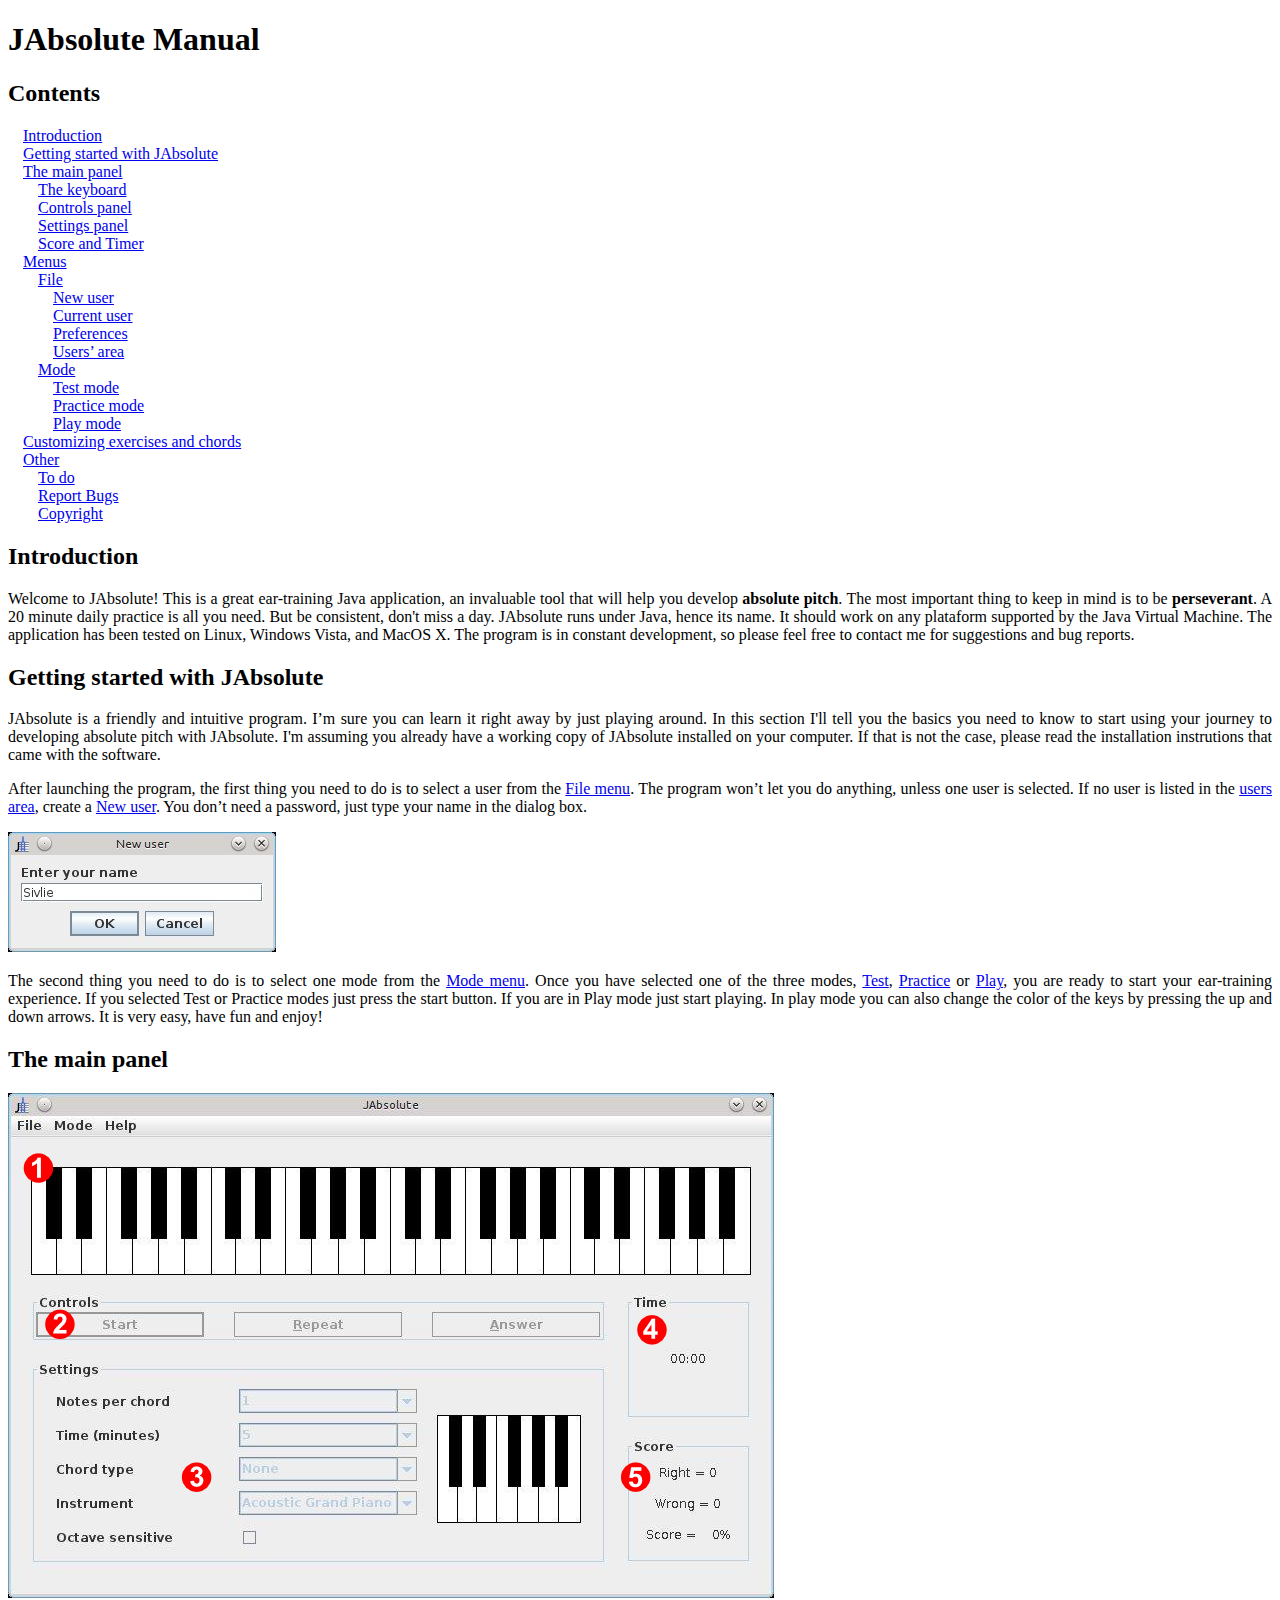
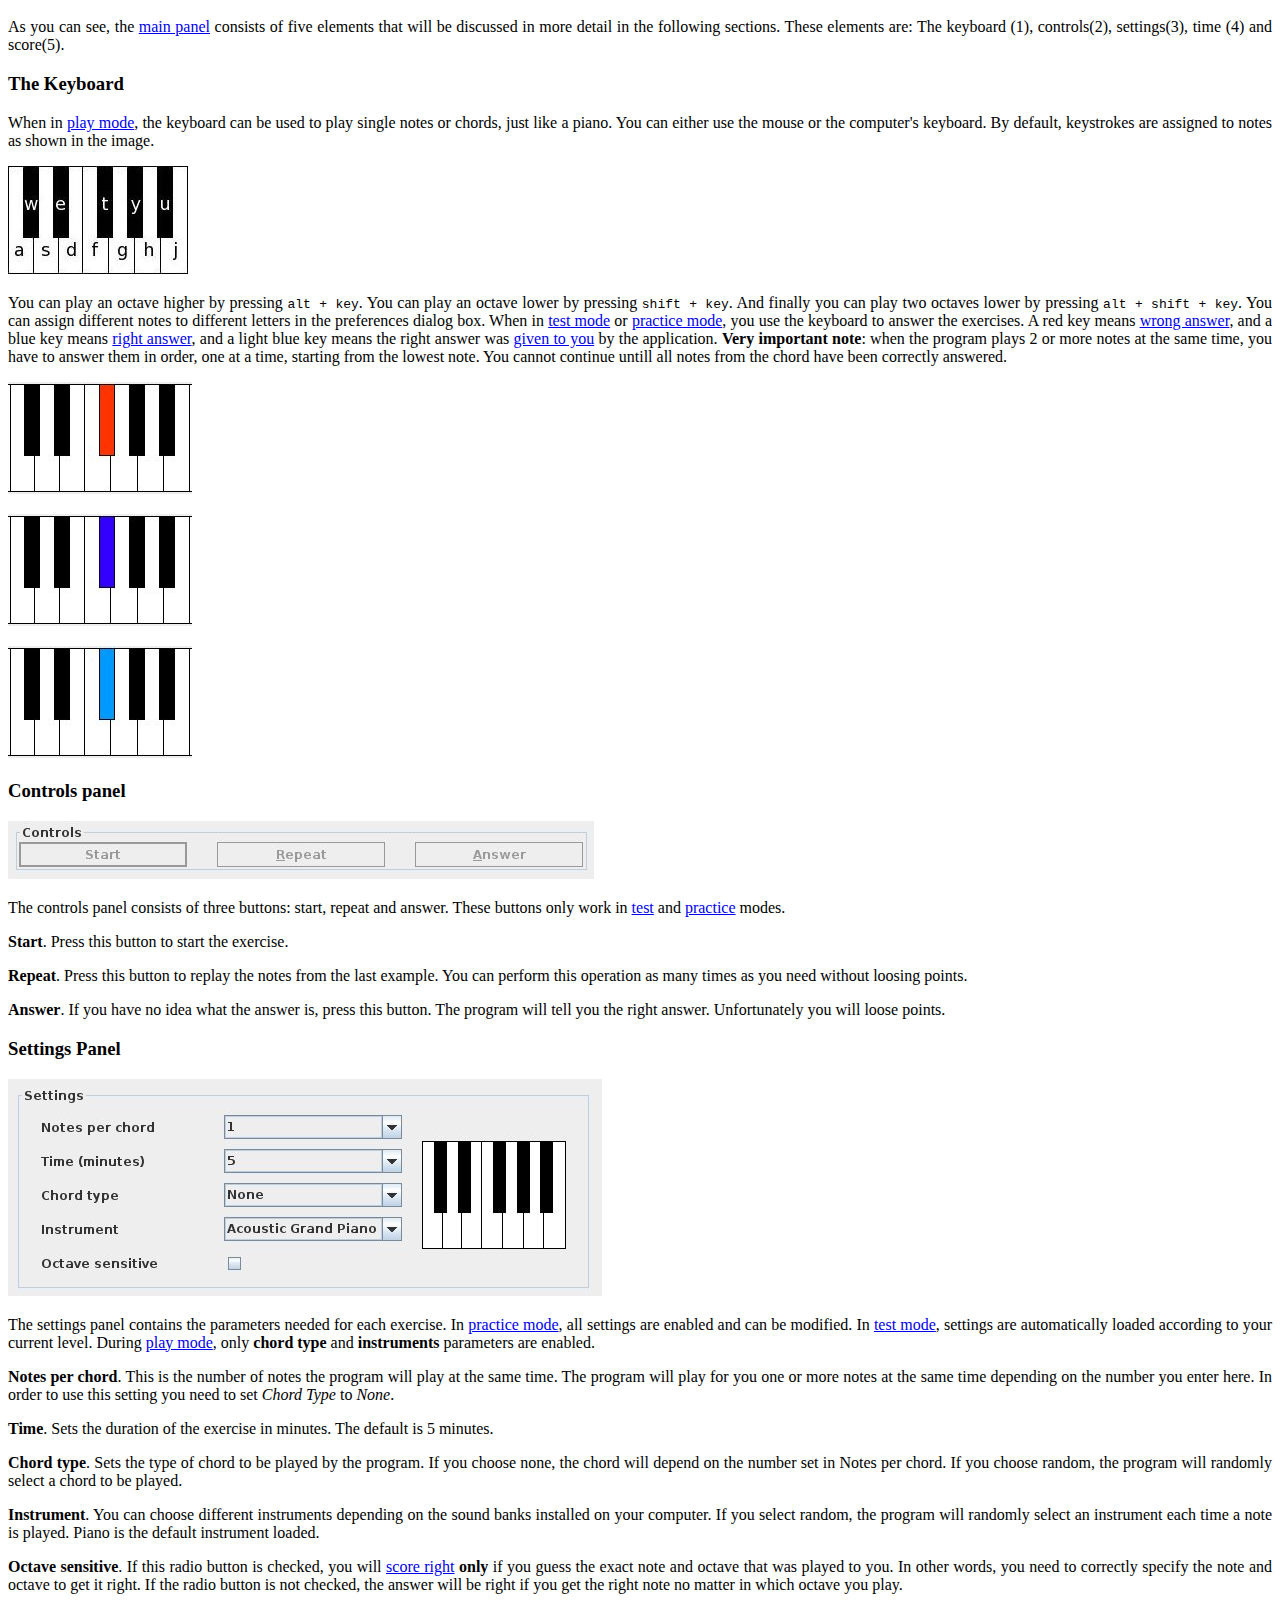
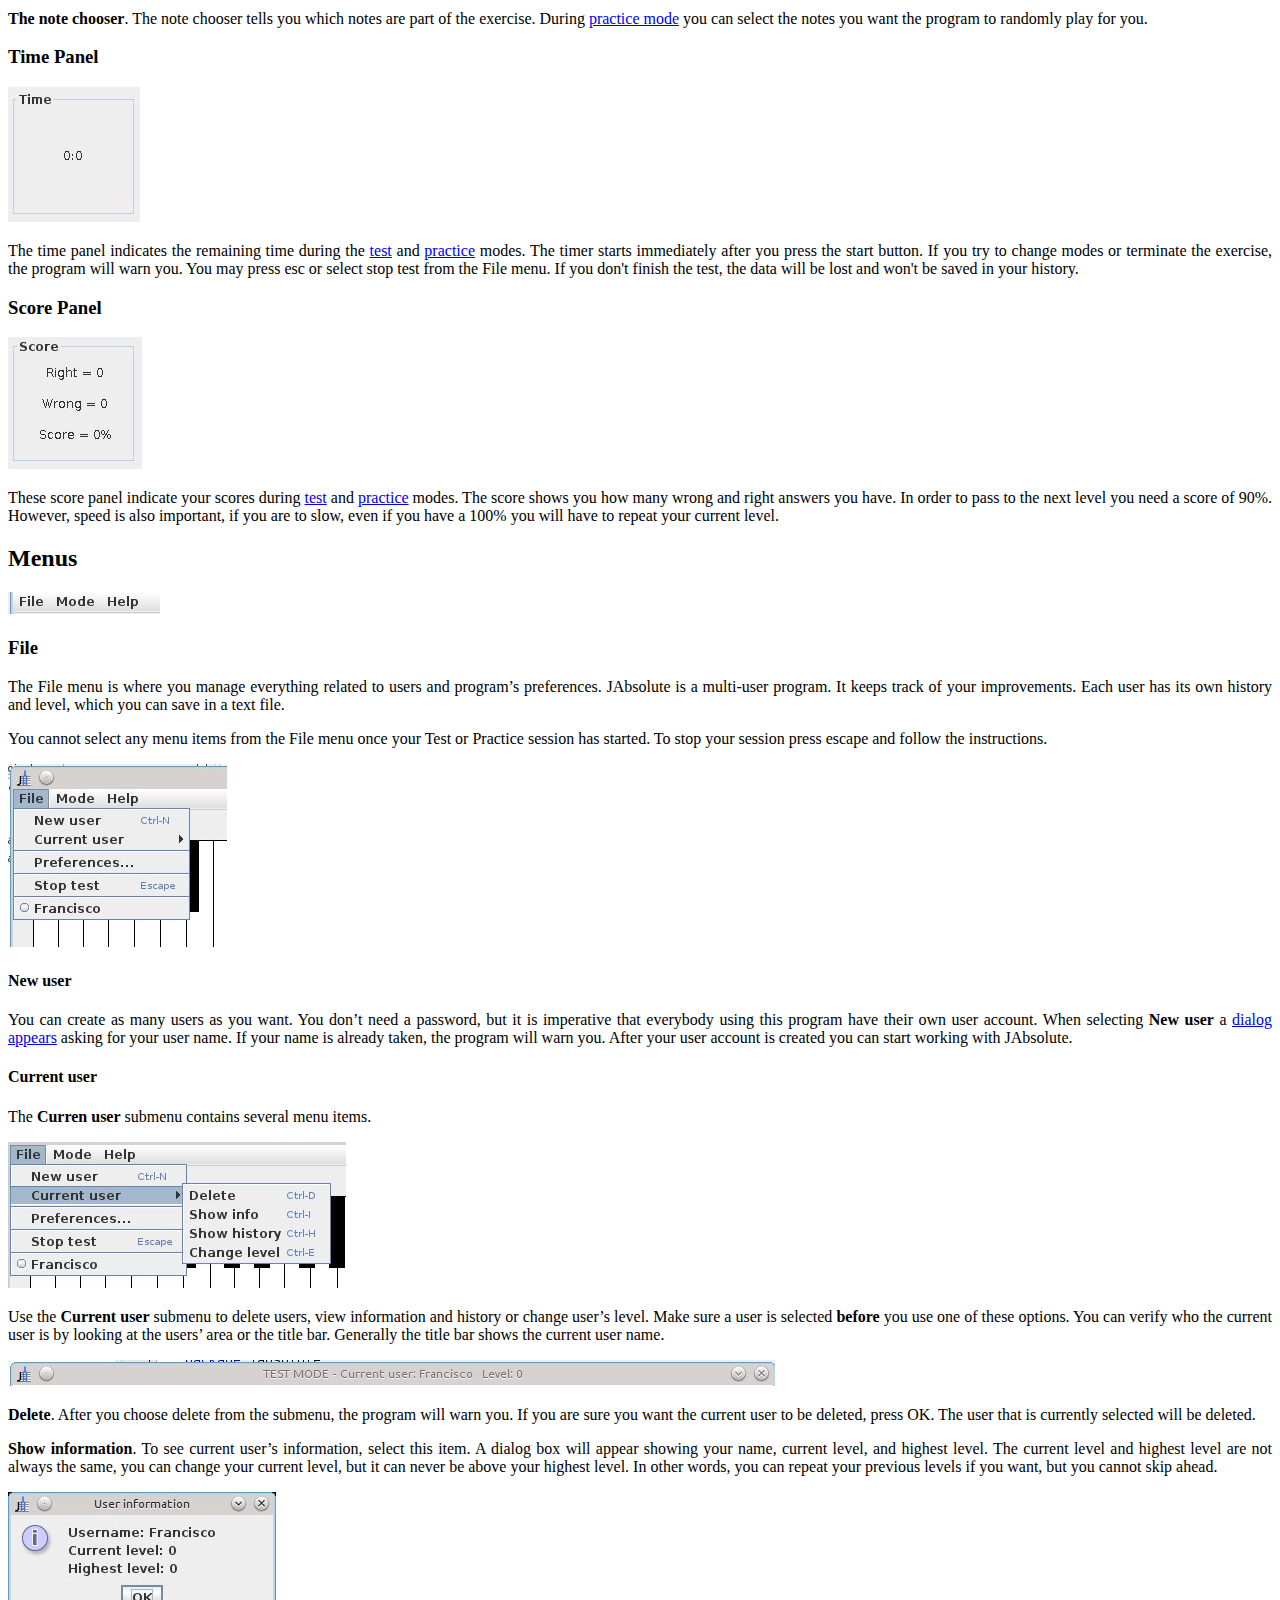
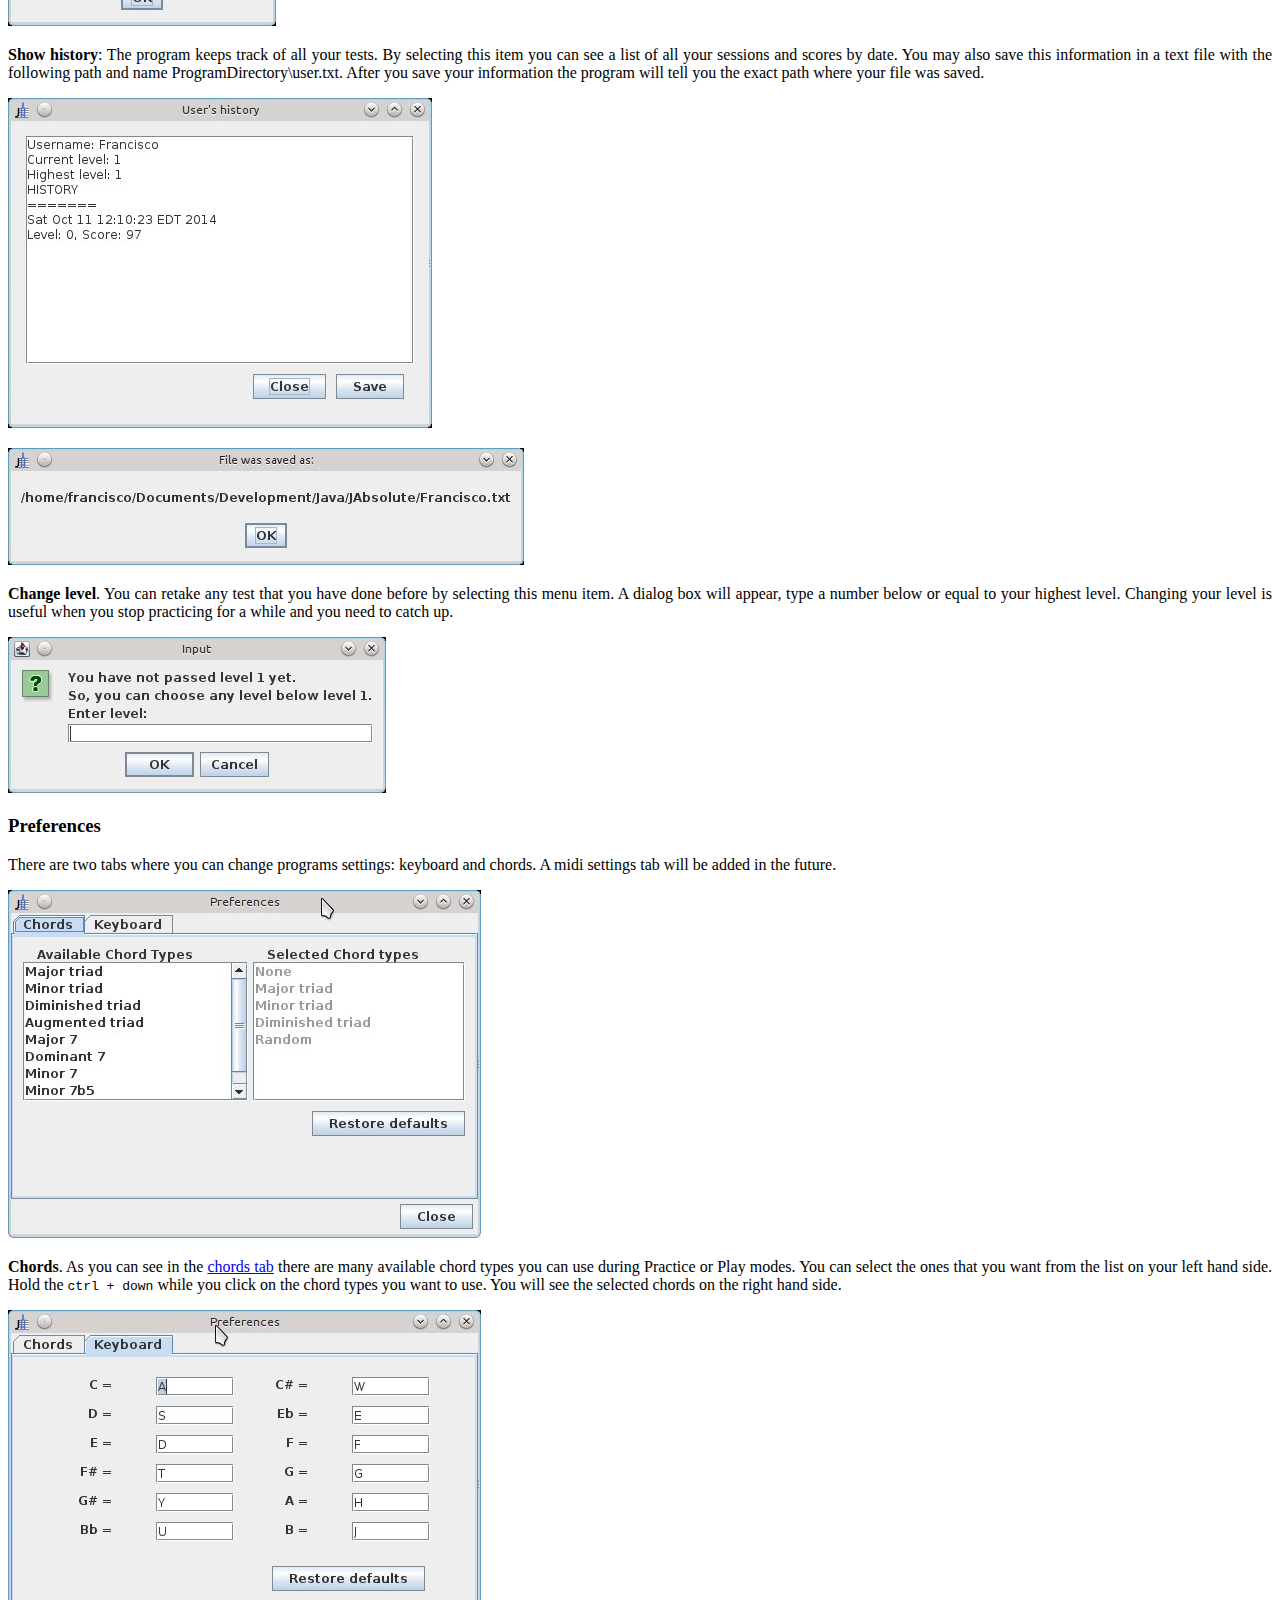
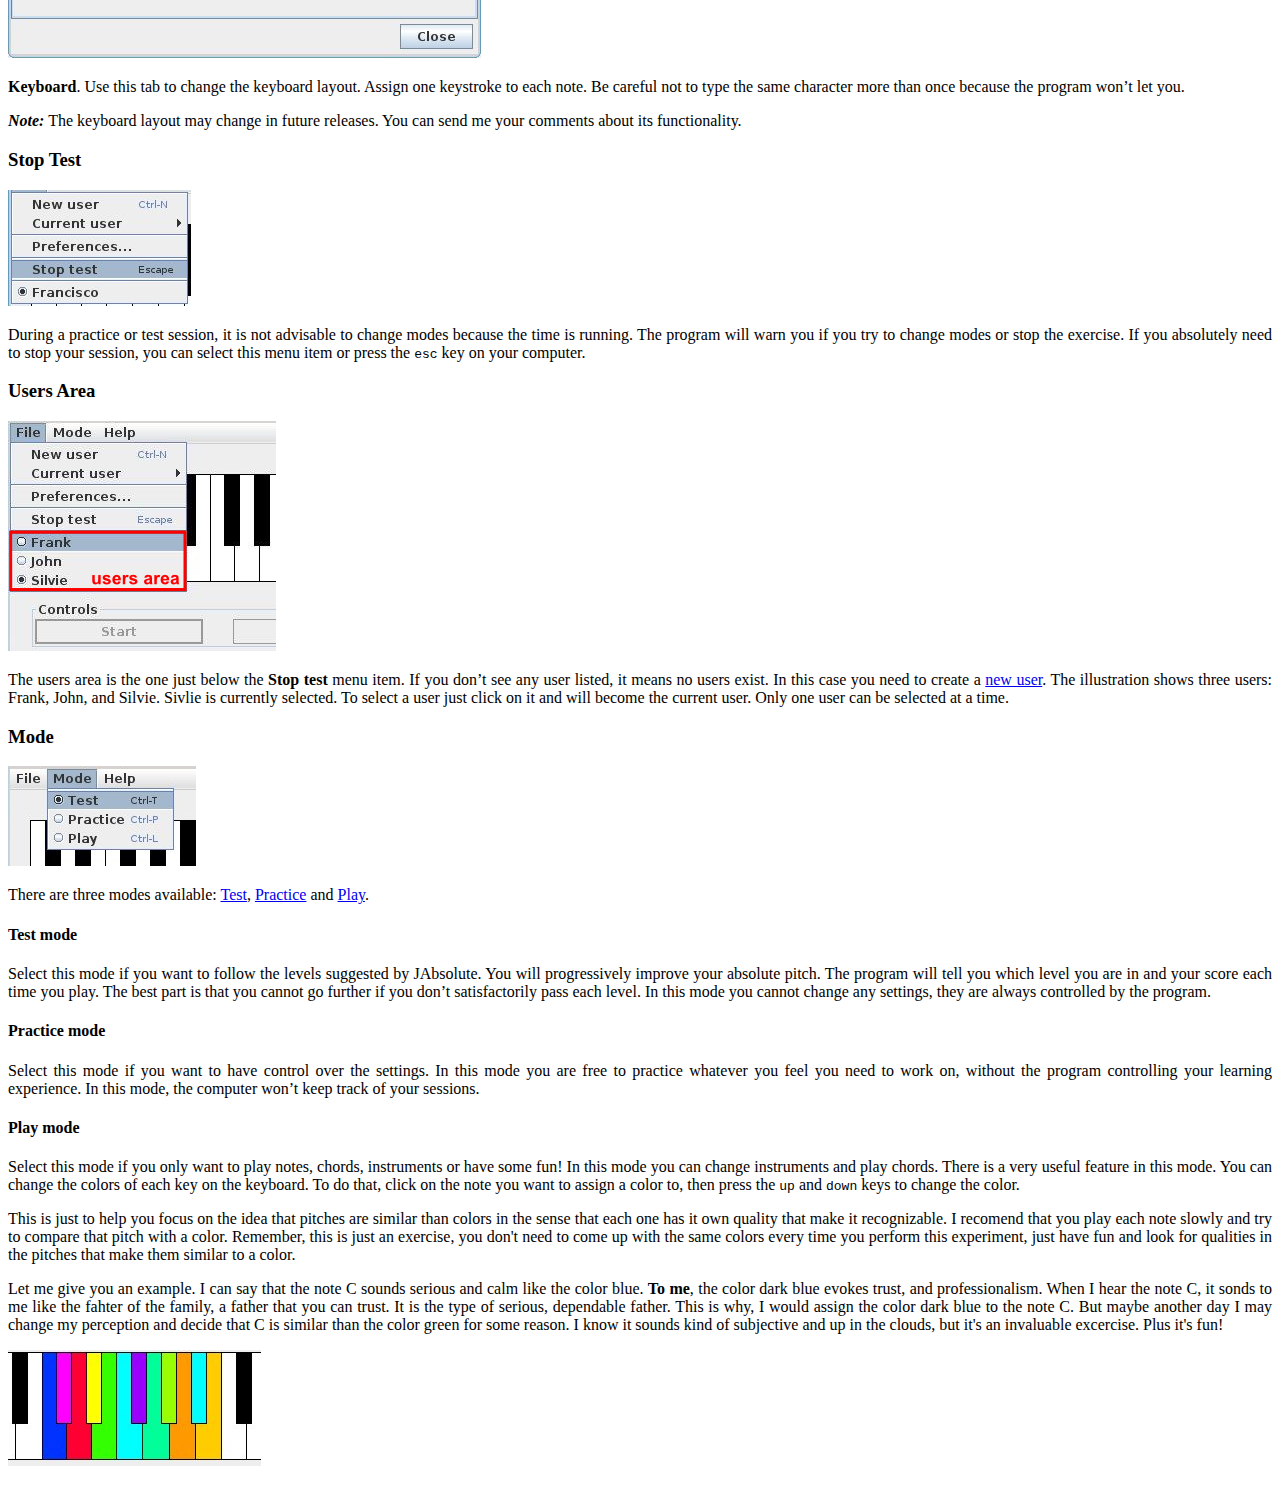
<file: jabsolutemanual/jabsolutemanual.html>
<!DOCTYPE html>
<html>
<head>
  <meta http-equiv="content-type" content="text/html; charset=iso-8859-1">
  <title>JAbsolute Manual</title>
  <meta name="generator" content="Amaya, see http://www.w3.org/Amaya/">
  <style type="text/css">
            ol { 
              list-style-type: none; 
              padding-left:15px;
            }
            p { text-align:justify; }
  </style>
</head>

<body>
<h1>JAbsolute Manual</h1>

<h2><a name="contents"></a>Contents</h2>
<ol>
  <li><a href="#intro">Introduction</a></li>
  <li><a href="#getting-started">Getting started with JAbsolute</a></li>
  <li><a href="#main-panel">The main panel</a> 
    <ol>
      <li><a href="#keyboard">The keyboard</a></li>
      <li><a href="#controls-panel">Controls panel</a></li>
      <li><a href="#settings-panel">Settings panel</a></li>
      <li><a href="#score-and-timer">Score and Timer</a></li>
    </ol>
  </li>
  <li><a href="#menus">Menus</a> 
    <ol>
      <li><a href="#file">File</a> 
        <ol>
          <li><a href="#new-user">New user</a></li>
          <li><a href="#current-user">Current user</a></li>
          <li><a href="#preferences">Preferences</a></li>
          <li><a href="#users-area">Users&rsquo; area</a></li>
        </ol>
      </li>
      <li><a href="#mode">Mode</a> 
        <ol>
          <li><a href="#test-mode">Test mode</a></li>
          <li><a href="#practice-mode">Practice mode</a></li>
          <li><a href="#play-mode">Play mode</a></li>
        </ol>
      </li>
    </ol>
  </li>
  <li><a href="#customizing">Customizing exercises and chords</a></li>
  <li><a href="#other">Other</a> 
    <ol>
      <li><a href="#to-do">To do</a></li>
      <li><a href="#report-bugs">Report Bugs</a></li>
      <li><a href="#copyright">Copyright</a></li>
    </ol>
  </li>
</ol>

<h2><a name="intro"></a>Introduction</h2>

<p>Welcome to JAbsolute! This is a great ear-training Java application, an
invaluable tool that will help you develop <strong>absolute pitch</strong>. The
most important thing to keep in mind is to be <strong>perseverant</strong>. A
20 minute daily practice is all you need. But be consistent, don't miss a day.
JAbsolute runs under Java, hence its name. It should work on any plataform
supported by the Java Virtual Machine. The application has been tested on
Linux, Windows Vista, and MacOS X. The program is in constant development, so
please feel free to contact me for suggestions and bug reports.</p>

<h2><a name="getting-started" id="getting-started"></a>Getting started with
JAbsolute</h2>

<p>JAbsolute is a friendly and intuitive program. I&rsquo;m sure you can learn
it right away by just playing around. In this section I'll tell you the basics
you need to know to start using your journey to developing absolute pitch with
JAbsolute. I'm assuming you already have a working copy of JAbsolute installed
on your computer. If that is not the case, please read the installation
instrutions that came with the software.</p>

<p>After launching the program, the first thing you need to do is to select a
user from the <a name="File" id="File" href="#file">File menu</a>. The program
won&rsquo;t let you do anything, unless one user is selected. If no user is
listed in the <a href="#users-area-image">users area</a>, create a <a
href="#new-user">New user</a>. You don&rsquo;t need a password, just type your
name in the dialog box.</p>

<p><a name="new-user-text-area"></a><img src="images/new-user-text-box.jpeg"
alt="New User Text Box"></p>

<p>The second thing you need to do is to select one mode from the <a
href="#mode">Mode menu</a>. Once you have selected one of the three modes, <a
href="#test-mode">Test</a>, <a href="#practice-mode">Practice</a> or <a
href="#test-mode">Play</a>, you are ready to start your ear-training
experience. If you selected Test or Practice modes just press the start button.
If you are in Play mode just start playing. In play mode you can also change
the color of the keys by pressing the up and down arrows. It is very easy, have
fun and enjoy!</p>

<h2><a name="main-panel"></a>The main panel</h2>

<p><a name="main-panel-image"></a><img
src="images/main-panel-with-annotations.png" alt="Main Panel"></p>

<p>As you can see, the <a href="#main-panel-image">main panel</a> consists of
five elements that will be discussed in more detail in the following sections.
These elements are: The keyboard (1), controls(2), settings(3), time (4) and
score(5).</p>

<h3><a name="keyboard"></a>The Keyboard</h3>

<p>When in <a href="#play-mode">play mode</a>, the keyboard can be used to play
single notes or chords, just like a piano. You can either use the mouse or the
computer's keyboard. By default, keystrokes are assigned to notes as shown in
the image.</p>

<p><a name="keyboard-layout-image"></a> <img src="images/keyboard-layout.jpeg"
alt="Default Keyboard Layout"></p>

<p>You can play an octave higher by pressing <code>alt + key</code>. You can
play an octave lower by pressing <code>shift + key</code>. And finally you can
play two octaves lower by pressing <code>alt + shift + key</code>. You can
assign different notes to different letters in the preferences dialog box. When
in <a href="#test-mode">test mode</a> or <a href="#practice-mode">practice
mode</a>, you use the keyboard to answer the exercises. A red key means <a
href="#wrong-answer-image">wrong answer</a>, and a blue key means <a
href="#right-answer-image">right answer</a>, and a light blue key means the
right answer was <a href="#given-answer-image">given to you</a> by the
application. <strong>Very important note</strong>: when the program plays 2 or
more notes at the same time, you have to answer them in order, one at a time,
starting from the lowest note. You cannot continue untill all notes from the
chord have been correctly answered.</p>

<p><a name="wrong-answer-image"></a><img src="images/wrong-answer.jpeg"
alt="Wrong Answer Image"></p>

<p><a name="right-answer-image"></a><img src="images/right-answer.jpeg"
alt="Right Answer Image"></p>

<p><a name="given-answer-image"></a><img src="images/given-answer.jpeg"
alt="Given Answer Image"></p>

<h3><a name="controls-panel"></a>Controls panel</h3>

<p><a name="controls-panel-image"></a><img src="images/controls-panel.jpeg"
alt="Controls Panel"></p>

<p>The controls panel consists of three buttons: start, repeat and answer.
These buttons only work in <a href="#test-mode">test</a> and <a
href="#practice-mode">practice</a> modes. </p>

<p><strong>Start</strong>. Press this button to start the exercise.</p>

<p><strong>Repeat</strong>. Press this button to replay the notes from the last
example. You can perform this operation as many times as you need without
loosing points.</p>

<p><strong>Answer</strong>. If you have no idea what the answer is, press this
button. The program will tell you the right answer. Unfortunately you will
loose points.</p>

<h3><a name="settings-panel"></a>Settings Panel</h3>

<p><a name="settings-panel-image"></a><img src="images/settings-panel.jpeg"
alt="Settings Panel"></p>

<p>The settings panel contains the parameters needed for each exercise. In <a
href="#practice-mode">practice mode</a>, all settings are enabled and can be
modified. In <a href="#test-mode">test mode</a>, settings are automatically
loaded according to your current level. During <a href="#play-mode">play
mode</a>, only <strong>chord type</strong> and <strong>instruments</strong>
parameters are enabled.</p>

<p><strong>Notes per chord</strong>. This is the number of notes the program
will play at the same time. The program will play for you one or more notes at
the same time depending on the number you enter here. In order to use this
setting you need to set <em>Chord Type</em> to <em>None</em>.</p>

<p><strong>Time</strong>. Sets the duration of the exercise in minutes. The
default is 5 minutes.</p>

<p><strong>Chord type</strong>. Sets the type of chord to be played by the
program. If you choose none, the chord will depend on the number set in Notes
per chord. If you choose random, the program will randomly select a chord to be
played.</p>

<p><strong>Instrument</strong>. You can choose different instruments depending
on the sound banks installed on your computer. If you select random, the
program will randomly select an instrument each time a note is played. Piano is
the default instrument loaded.</p>

<p><strong>Octave sensitive</strong>. If this radio button is checked, you will
<a href="#right-answer-image">score right</a> <strong>only</strong> if you
guess the exact note and octave that was played to you. In other words, you
need to correctly specify the note and octave to get it right. If the radio
button is not checked, the answer will be right if you get the right note no
matter in which octave you play.</p>

<p><strong>The note chooser</strong>. The note chooser tells you which notes
are part of the exercise. During <a href="#practice-mode">practice mode</a> you
can select the notes you want the program to randomly play for you.</p>

<h3><a name="score-and-timer"></a></h3>

<h3>Time Panel</h3>

<p><img alt="Time Panel Image" src="images/time-panel.jpeg" width="132"
height="135"></p>

<p>The time panel indicates the remaining time during the <a
href="#test-mode">test</a> and <a href="#practice-mode">practice</a> modes. The
timer starts immediately after you press the start button. If you try to change
modes or terminate the exercise, the program will warn you. You may press esc
or select stop test from the File menu. If you don't finish the test, the data
will be lost and won't be saved in your history.</p>

<h3></h3>

<h3>Score Panel</h3>

<p><img alt="Score Panel Image" src="images/score-panel.jpeg" width="134"
height="132"></p>

<p>These score panel indicate your scores during <a href="#test-mode">test</a>
and <a href="#practice-mode">practice</a> modes. The score shows you how many
wrong and right answers you have. In order to pass to the next level you need a
score of 90%. However, speed is also important, if you are to slow, even if you
have a 100% you will have to repeat your current level.</p>

<h2><a name="menus"></a>Menus</h2>

<p><img alt="Menus Image" src="images/menus.jpeg" width="152" height="22"></p>

<h3><a name="file"></a>File</h3>

<p>The File menu is where you manage everything related to users and
program&rsquo;s preferences. JAbsolute is a multi-user program. It keeps track
of your improvements. Each user has its own history and level, which you can
save in a text file.</p>

<p>You cannot select any menu items from the File menu once your Test or
Practice session has started. To stop your session press escape and follow the
instructions.</p>

<p><img src="images/file-menu.jpeg" alt="File Menu"></p>

<h4><a name="new-user"></a>New user</h4>

<p>You can create as many users as you want. You don&rsquo;t need a password,
but it is imperative that everybody using this program have their own user
account. When selecting <strong>New user</strong> a <a
href="#new-user-text-area">dialog appears</a> asking for your user name. If
your name is already taken, the program will warn you. After your user account
is created you can start working with JAbsolute.</p>

<h4><a name="current-user"></a>Current user</h4>

<p>The <strong>Curren user</strong> submenu contains several menu items.</p>

<p><img src="images/current-user-submenu.jpeg" alt="Current User Submenu"></p>

<p>Use the <strong>Current user</strong> submenu to delete users, view
information and history or change user&rsquo;s level. Make sure a user is
selected <strong>before</strong> you use one of these options. You can verify
who the current user is by looking at the users&rsquo; area or the title bar.
Generally the title bar shows the current user name.</p>

<p><img alt="Title Bar Image" src="images/title-bar.jpeg" width="767"
height="26"></p>

<p><strong>Delete</strong>. After you choose delete from the submenu, the
program will warn you. If you are sure you want the current user to be deleted,
press OK. The user that is currently selected will be deleted.</p>

<p><strong>Show information</strong>. To see current user&rsquo;s information,
select this item. A dialog box will appear showing your name, current level,
and highest level. The current level and highest level are not always the same,
you can change your current level, but it can never be above your highest
level. In other words, you can repeat your previous levels if you want, but you
cannot skip ahead.</p>

<p><img alt="User Info Image" src="images/user-info.jpeg" width="268"
height="134"></p>

<p><strong>Show history</strong>: The program keeps track of all your tests. By
selecting this item you can see a list of all your sessions and scores by date.
You may also save this information in a text file with the following path and
name ProgramDirectory\user.txt. After you save your information the program
will tell you the exact path where your file was saved.</p>

<p><img alt="User History Image" src="images/user-history.jpeg" width="424"
height="330"></p>

<p><img alt="Save History Image" src="images/save-history.jpeg" width="516"
height="117"></p>

<p><strong>Change level</strong>. You can retake any test that you have done
before by selecting this menu item. A dialog box will appear, type a number
below or equal to your highest level. Changing your level is useful when you
stop practicing for a while and you need to catch up.</p>

<p><img alt="Change Level Dialog Image" src="images/change-level-dialog.jpeg"
width="378" height="156"></p>

<h3><a name="preferences"></a>Preferences</h3>

<p>There are two tabs where you can change programs settings: keyboard and
chords. A midi settings tab will be added in the future.</p>

<p><a name="chords-tab"></a> <img src="images/preferences-chords.jpeg"
alt="Preferences, chords tab"></p>

<p><strong>Chords</strong>. As you can see in the <a href="#chords-tab">chords
tab</a> there are many available chord types you can use during Practice or
Play modes. You can select the ones that you want from the list on your left
hand side. Hold the <code>ctrl + down</code> while you click on the chord types
you want to use. You will see the selected chords on the right hand side.</p>

<p><img src="images/preferences-keyboard.jpeg"
alt="Preferences, keyboard tab"></p>

<p><strong>Keyboard</strong>. Use this tab to change the keyboard layout.
Assign one keystroke to each note. Be careful not to type the same character
more than once because the program won&rsquo;t let you.</p>

<p><em><strong>Note:</strong></em> The keyboard layout may change in future
releases. You can send me your comments about its functionality.</p>

<h3>Stop Test</h3>

<p><img alt="Stop Test Image" src="images/stop-test.jpeg" width="183"
height="116"></p>

<p>During a practice or test session, it is not advisable to change modes
because the time is running. The program will warn you if you try to change
modes or stop the exercise. If you absolutely need to stop your session, you
can select this menu item or press the <code>esc</code> key on your
computer.</p>

<h3><a name="users-area"></a>Users Area</h3>

<p><a name="users-area-image"></a><img src="images/users-area.png"
alt="Users Area Image"></p>

<p>The users area is the one just below the <strong>Stop test</strong> menu
item. If you don&rsquo;t see any user listed, it means no users exist. In this
case you need to create a <a href="#new-user">new user</a>. The illustration
shows three users: Frank, John, and Silvie. Sivlie is currently selected. To
select a user just click on it and will become the current user. Only one user
can be selected at a time.</p>

<h3><a name="mode"></a>Mode</h3>

<p><img alt="Mode Menu Image" src="images/mode-menu.jpeg" width="188"
height="100"></p>

<p>There are three modes available: <a href="#test-mode">Test</a>, <a
href="#practice-mode">Practice</a> and <a href="#play-mode">Play</a>.</p>

<h4><a name="test-mode"></a>Test mode</h4>

<p>Select this mode if you want to follow the levels suggested by JAbsolute.
You will progressively improve your absolute pitch. The program will tell you
which level you are in and your score each time you play. The best part is that
you cannot go further if you don&rsquo;t satisfactorily pass each level. In
this mode you cannot change any settings, they are always controlled by the
program.</p>

<h4><a name="practice-mode"></a>Practice mode</h4>

<p>Select this mode if you want to have control over the settings. In this mode
you are free to practice whatever you feel you need to work on, without the
program controlling your learning experience. In this mode, the computer
won&rsquo;t keep track of your sessions.</p>

<h4><a name="play-mode"></a>Play mode</h4>

<p>Select this mode if you only want to play notes, chords, instruments or have
some fun! In this mode you can change instruments and play chords. There is a
very useful feature in this mode. You can change the colors of each key on the
keyboard. To do that, click on the note you want to assign a color to, then
press the <code>up</code> and <code>down</code> keys to change the color. </p>

<p>This is just to help you focus on the idea that pitches are similar than
colors in the sense that each one has it own quality that make it recognizable.
I recomend that you play each note slowly and try to compare that pitch with a
color. Remember, this is just an exercise, you don't need to come up with the
same colors every time you perform this experiment, just have fun and look for
qualities in the pitches that make them similar to a color. </p>

<p>Let me give you an example. I can say that the note C sounds serious and
calm like the color blue. <strong>To me</strong>, the color dark blue evokes
trust, and professionalism. When I hear the note C, it sonds to me like the
fahter of the family, a father that you can trust. It is the type of serious,
dependable father. This is why, I would assign the color dark blue to the note
C. But maybe another day I may change my perception and decide that C is
similar than the color green for some reason. I know it sounds kind of
subjective and up in the clouds, but it's an invaluable excercise. Plus it's
fun!</p>

<p><a><img alt="Color Piano Image" src="images/color-piano.jpeg" width="253"
height="116"></a></p>

<h2><a name="customizing"></a></h2>
</body>
</html>
</file>
